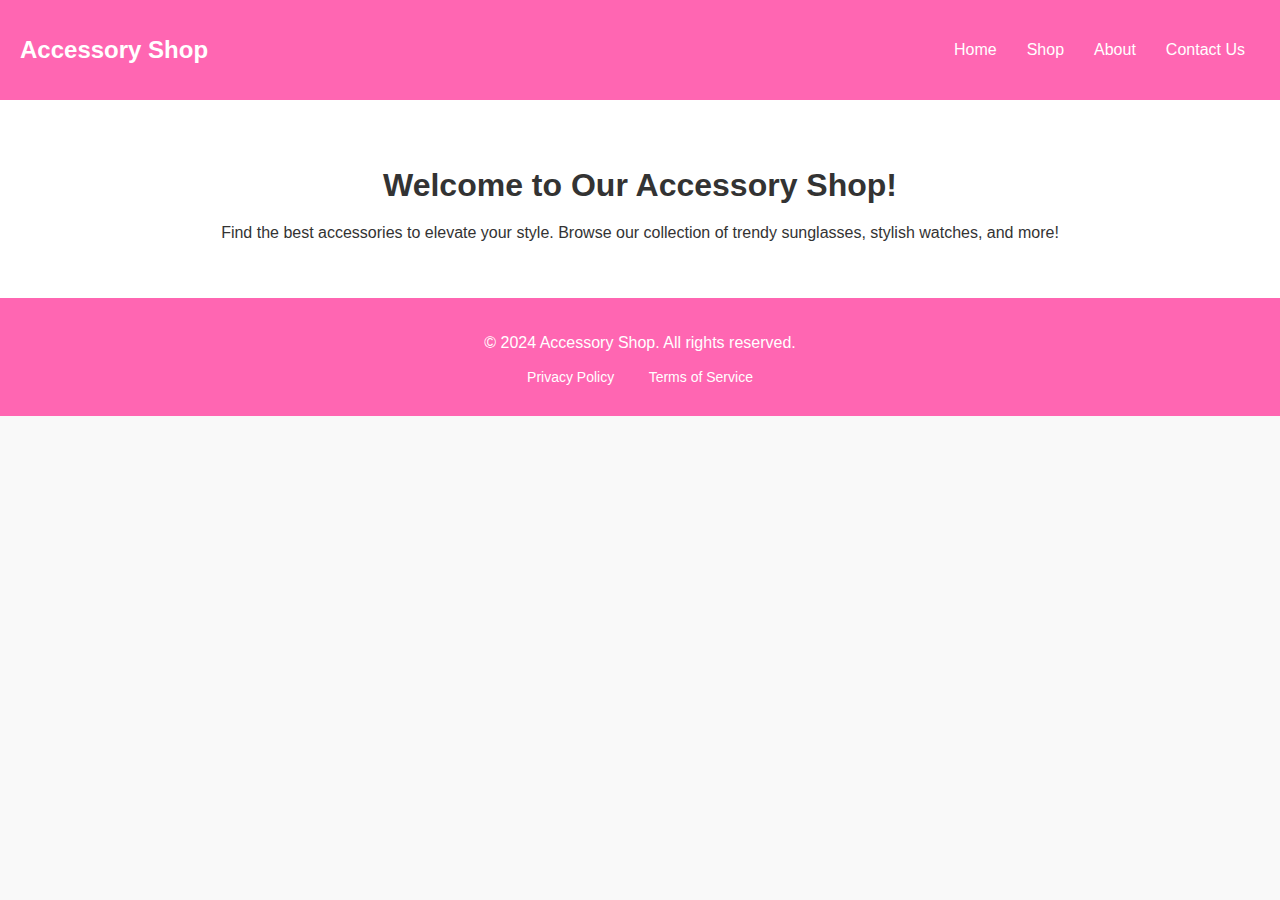
<file: index.html>
<!DOCTYPE html>
<html lang="en">
<head>
    <meta charset="UTF-8">
    <meta name="viewport" content="width=device-width, initial-scale=1.0">
    <meta http-equiv="X-UA-Compatible" content="ie=edge">
    <title>Accessory Shop - Home</title>
    <link rel="stylesheet" href="style.css">
</head>
<body>

    <!-- Header Section -->
    <header>
        <div class="logo">
            <h1>Accessory Shop</h1>
        </div>
        <nav>
            <ul>
                <li><a href="index.html">Home</a></li>
                <li><a href="shop.html">Shop</a></li>
                <li><a href="about.html">About</a></li>
                <li><a href="contact.html">Contact Us</a></li>
            </ul>
        </nav>
    </header>

    <!-- Main Content -->
    <section class="intro">
        <h2>Welcome to Our Accessory Shop!</h2>
        <p>Find the best accessories to elevate your style. Browse our collection of trendy sunglasses, stylish watches, and more!</p>
    </section>

    <!-- Footer Section -->
    <footer>
        <p>&copy; 2024 Accessory Shop. All rights reserved.</p>
        <ul>
            <li><a href="privacy.html">Privacy Policy</a></li>
            <li><a href="terms.html">Terms of Service</a></li>
        </ul>
    </footer>

</body>
</html>
</file>
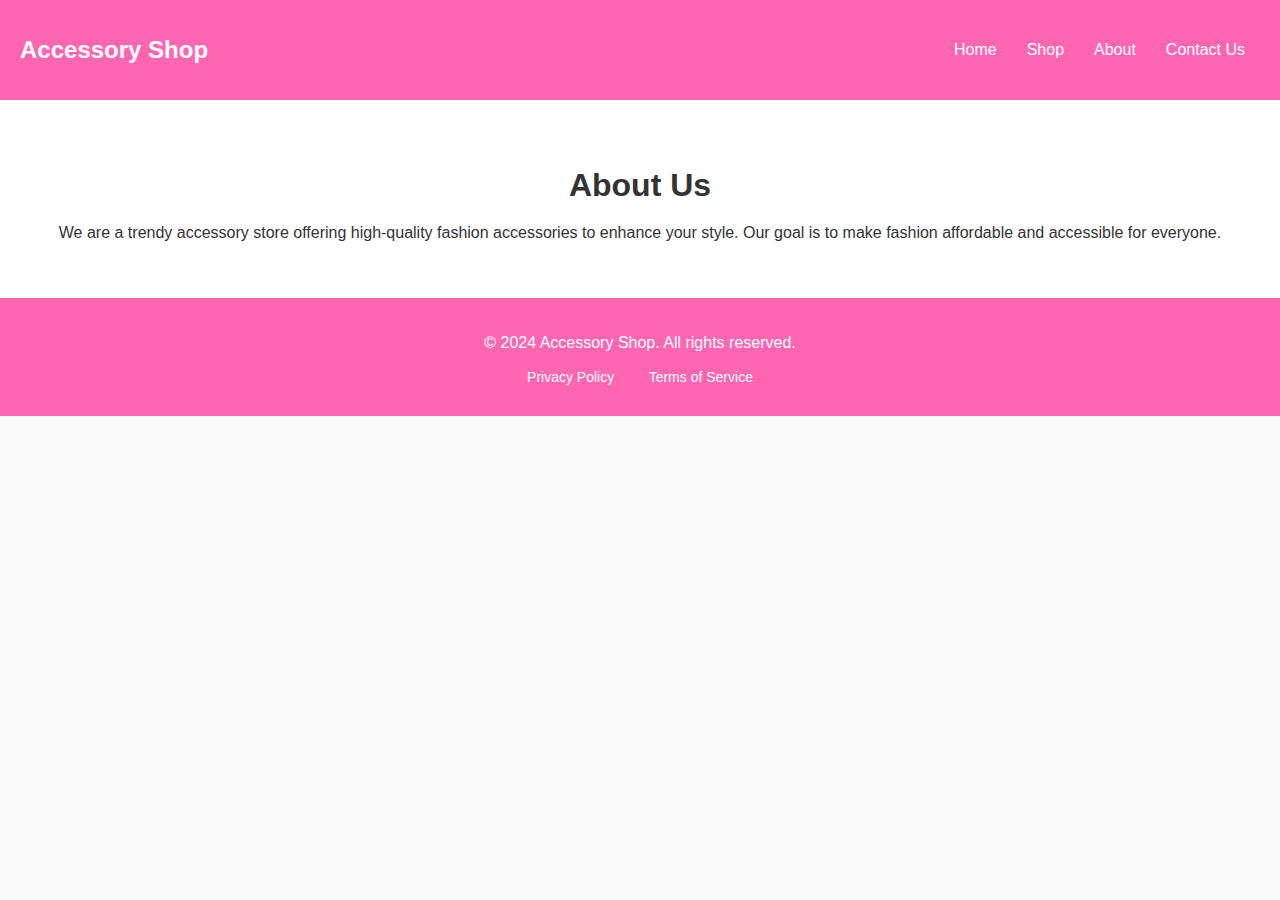
<file: about.html>
<!DOCTYPE html>
<html lang="en">
<head>
    <meta charset="UTF-8">
    <meta name="viewport" content="width=device-width, initial-scale=1.0">
    <meta http-equiv="X-UA-Compatible" content="ie=edge">
    <title>Accessory Shop - About</title>
    <link rel="stylesheet" href="style.css">
</head>
<body>

    <!-- Header Section -->
    <header>
        <div class="logo">
            <h1>Accessory Shop</h1>
        </div>
        <nav>
            <ul>
                <li><a href="index.html">Home</a></li>
                <li><a href="shop.html">Shop</a></li>
                <li><a href="about.html">About</a></li>
                <li><a href="contact.html">Contact Us</a></li>
            </ul>
        </nav>
    </header>

    <!-- About Section -->
    <section class="about">
        <h2>About Us</h2>
        <p>We are a trendy accessory store offering high-quality fashion accessories to enhance your style. Our goal is to make fashion affordable and accessible for everyone.</p>
    </section>

    <!-- Footer Section -->
    <footer>
        <p>&copy; 2024 Accessory Shop. All rights reserved.</p>
        <ul>
            <li><a href="privacy.html">Privacy Policy</a></li>
            <li><a href="terms.html">Terms of Service</a></li>
        </ul>
    </footer>

</body>
</html>
</file>
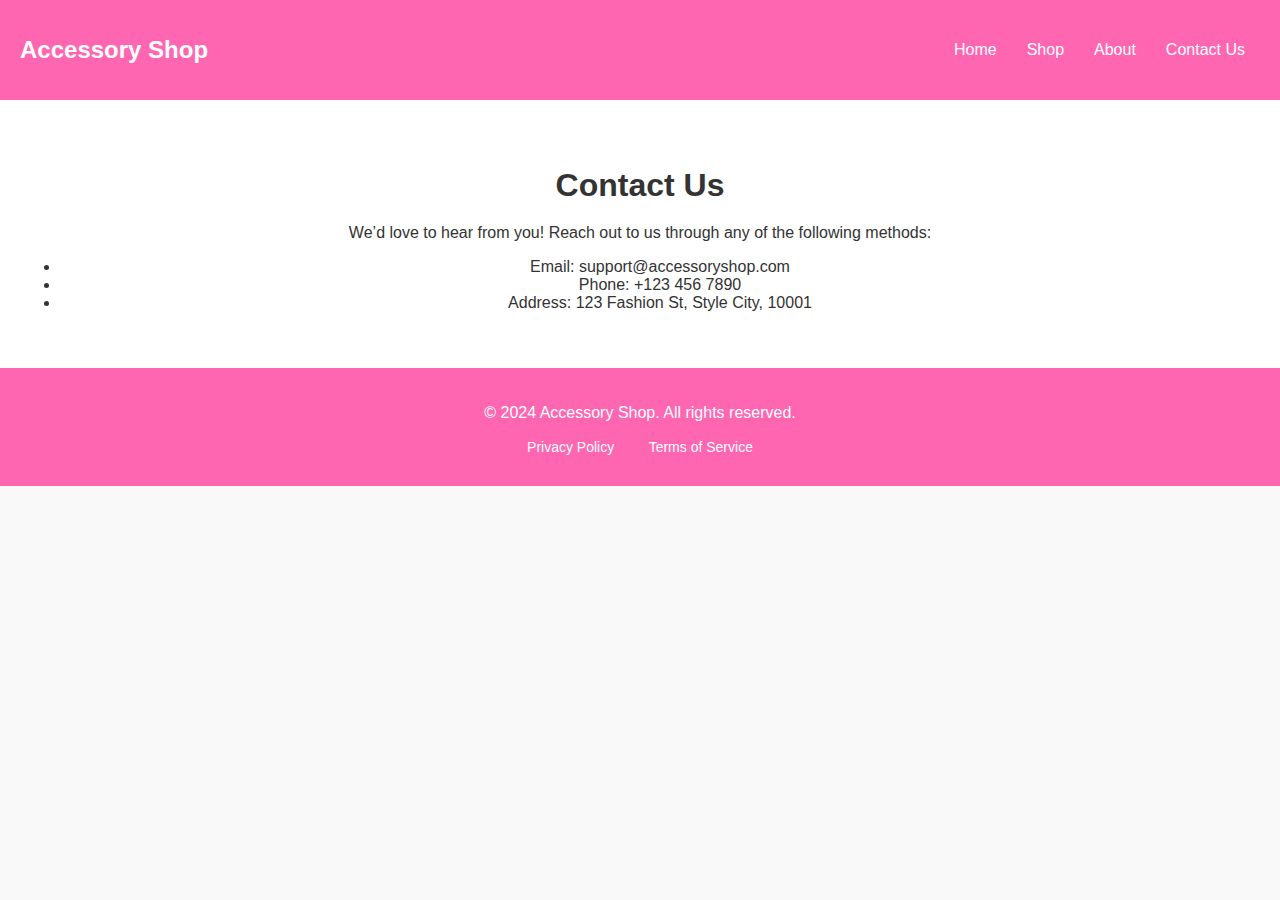
<file: contact.html>
<!DOCTYPE html>
<html lang="en">
<head>
    <meta charset="UTF-8">
    <meta name="viewport" content="width=device-width, initial-scale=1.0">
    <meta http-equiv="X-UA-Compatible" content="ie=edge">
    <title>Accessory Shop - Contact Us</title>
    <link rel="stylesheet" href="style.css">
</head>
<body>

    <!-- Header Section -->
    <header>
        <div class="logo">
            <h1>Accessory Shop</h1>
        </div>
        <nav>
            <ul>
                <li><a href="index.html">Home</a></li>
                <li><a href="shop.html">Shop</a></li>
                <li><a href="about.html">About</a></li>
                <li><a href="contact.html">Contact Us</a></li>
            </ul>
        </nav>
    </header>

    <!-- Contact Section -->
    <section class="contact">
        <h2>Contact Us</h2>
        <p>We’d love to hear from you! Reach out to us through any of the following methods:</p>
        <ul>
            <li>Email: support@accessoryshop.com</li>
            <li>Phone: +123 456 7890</li>
            <li>Address: 123 Fashion St, Style City, 10001</li>
        </ul>
    </section>

    <!-- Footer Section -->
    <footer>
        <p>&copy; 2024 Accessory Shop. All rights reserved.</p>
        <ul>
            <li><a href="privacy.html">Privacy Policy</a></li>
            <li><a href="terms.html">Terms of Service</a></li>
        </ul>
    </footer>

</body>
</html>
</file>
<file: style.css>
/* General Styles */
body {
    font-family: Arial, sans-serif;
    margin: 0;
    padding: 0;
    box-sizing: border-box;
    background-color: #f9f9f9;
    color: #333;
}

/* Primary Color */
:root {
    --primary-color: #ff66b2; /* Pink */
}

header {
    background-color: var(--primary-color);
    color: white;
    padding: 20px;
    display: flex;
    justify-content: space-between;
    align-items: center;
}

header .logo h1 {
    font-size: 24px;
}

header nav ul {
    list-style: none;
    margin: 0;
    padding: 0;
    display: flex;
}

header nav ul li {
    margin: 0 15px;
}

header nav ul li a {
    color: white;
    text-decoration: none;
    font-size: 16px;
}

header nav ul li a:hover {
    text-decoration: underline;
}

/* Main Content */
section.intro, .about, .contact {
    text-align: center;
    padding: 40px 20px;
    background-color: #fff;
}

section h2 {
    font-size: 32px;
    margin-bottom: 20px;
}

.products {
    padding: 40px 20px;
    text-align: center;
    background-color: #fff;
}

.product-grid {
    display: grid;
    grid-template-columns: repeat(auto-fit, minmax(250px, 1fr));
    gap: 20px;
    margin-top: 30px;
}

.product-item {
    background-color: #fff;
    padding: 20px;
    border-radius: 8px;
    box-shadow: 0 4px 6px rgba(0, 0, 0, 0.1);
    text-align: center;
    transition: transform 0.3s ease;
}

.product-item img {
    width: 100%;
    max-height: 300px;
    object-fit: cover;
    border-radius: 8px;
}

.product-item h3 {
    font-size: 20px;
    margin-top: 10px;
}

.product-item p {
    font-size: 16px;
    color: #666;
    margin: 10px 0;
}

.product-item span {
    font-size: 18px;
    color: #000;
    font-weight: bold;
    display: block;
    margin: 10px 0;
}

.product-item button {
    background-color: var(--primary-color);
    color: white;
    border: none;
    padding: 10px 20px;
    font-size: 16px;
    cursor: pointer;
    border-radius: 4px;
    transition: background-color 0.3s ease;
}

.product-item button:hover {
    background-color: #ff3385;
}

footer {
    background-color: var(--primary-color);
    color: white;
    padding: 20px;
    text-align: center;
}

footer ul {
    list-style: none;
    margin: 10px 0;
    padding: 0;
}

footer ul li {
    display: inline-block;
    margin: 0 15px;
}

footer ul li a {
    color: white;
    text-decoration: none;
    font-size: 14px;
}

footer ul li a:hover {
    text-decoration: underline;
}
</file>
